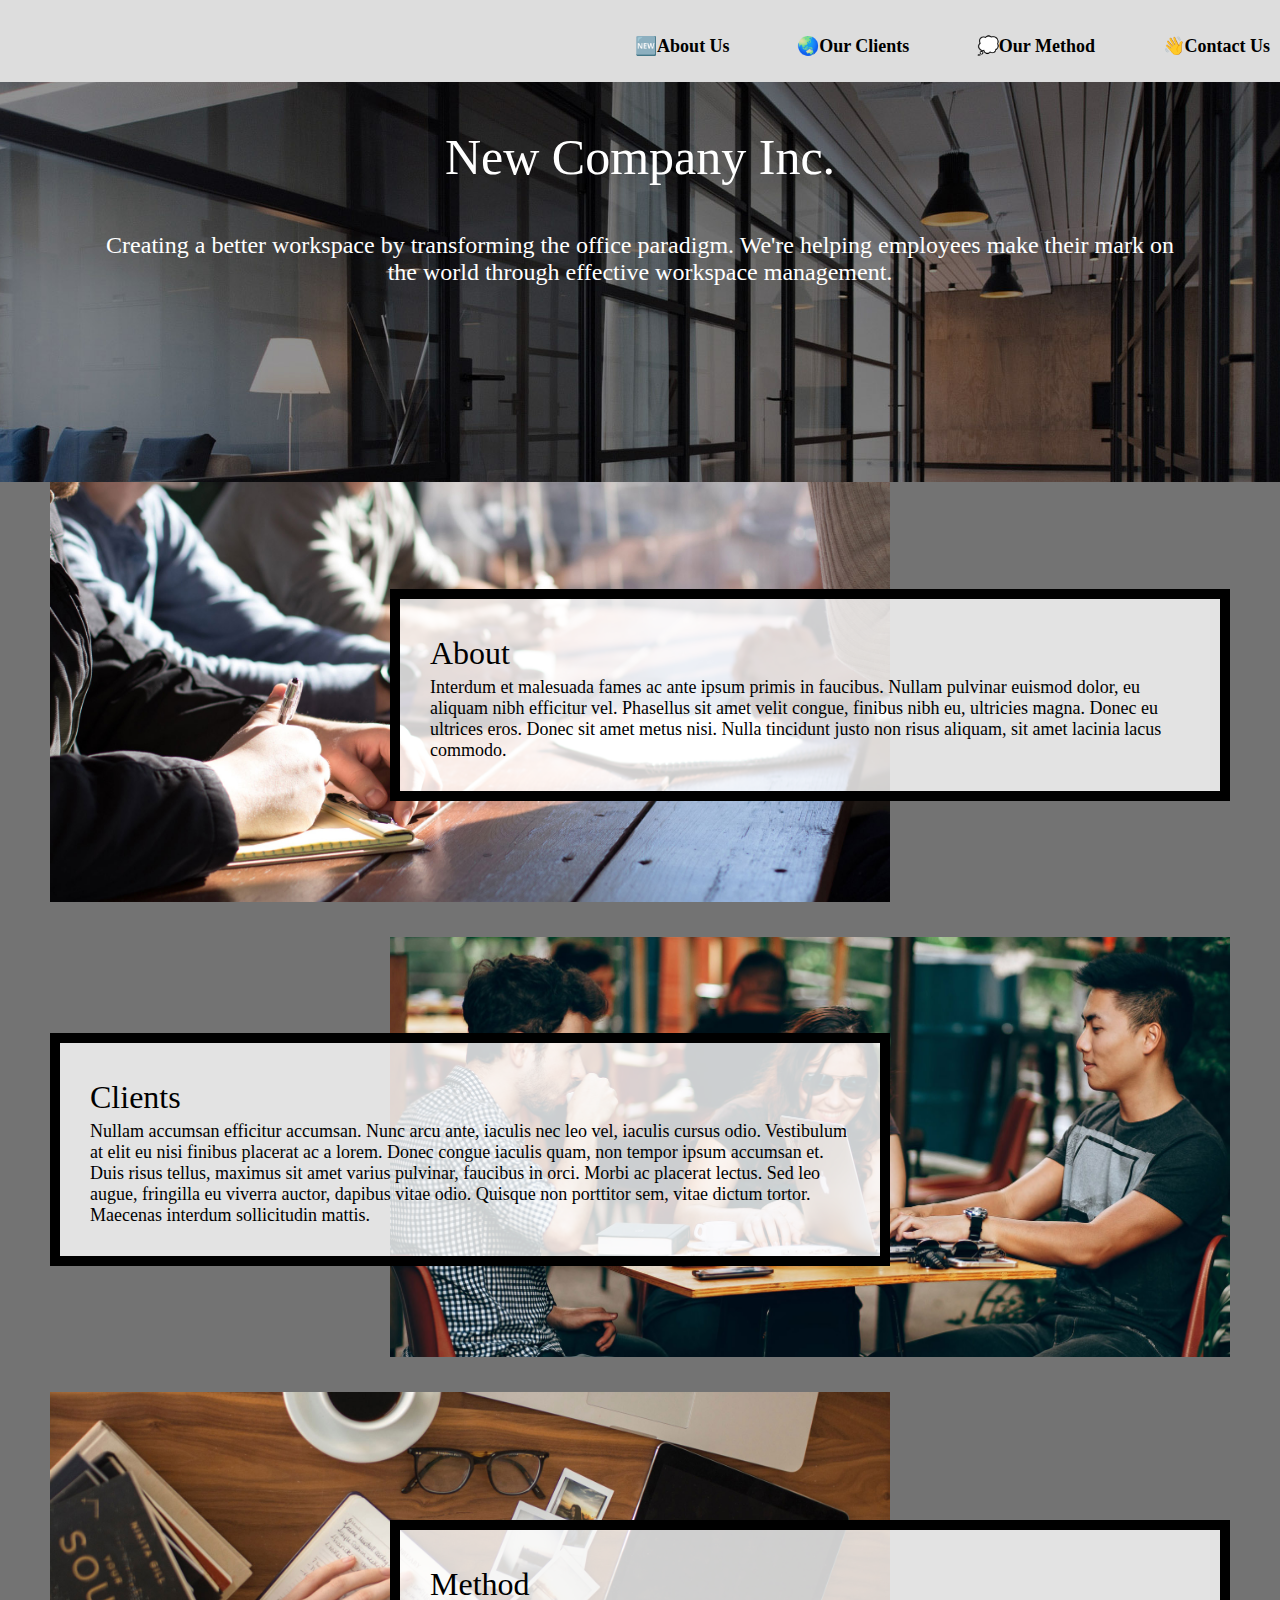
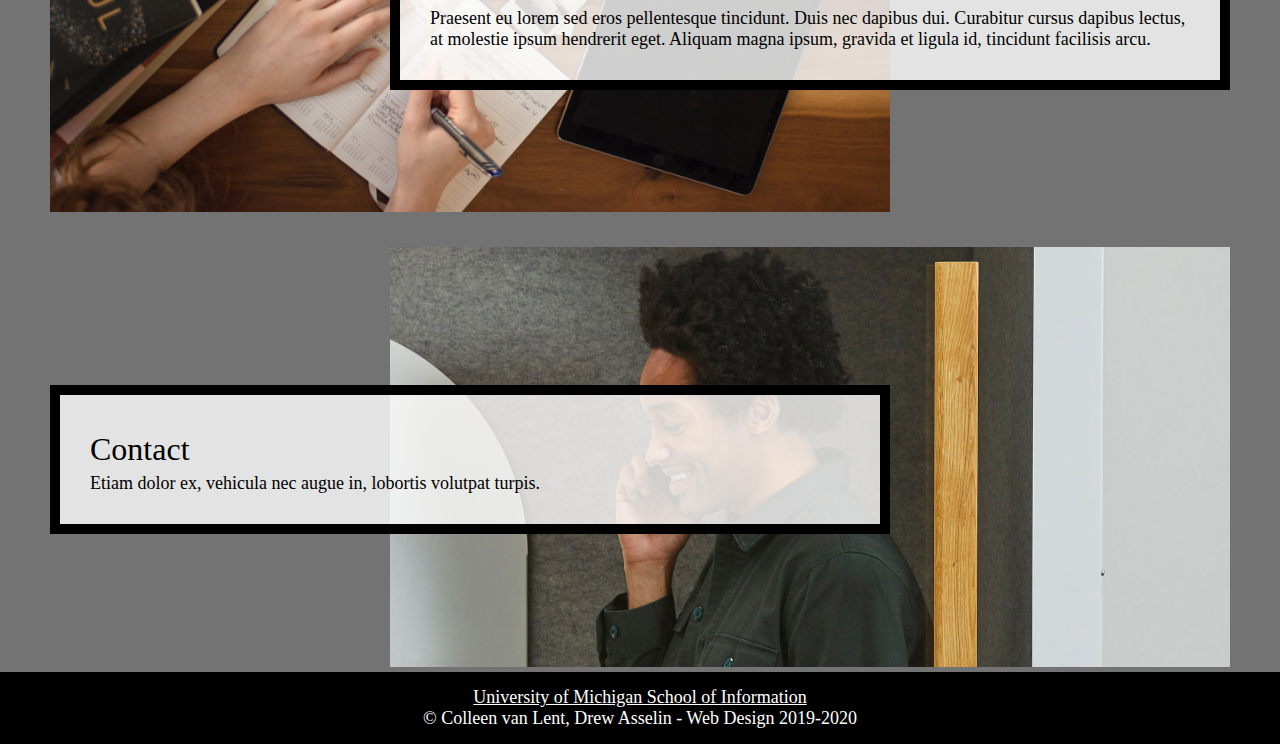
<file: index.html>
<!DOCTYPE html>
<html lang="en">
  <head>
    <meta charset="UTF-8">
    <meta name="viewport" content="width=device-width, initial-scale=1.0">

    <link rel="icon"  href="images/logo-drk.png">
    <link rel="stylesheet" type="text/css" href="css/reset.css">
    <link rel="stylesheet" type="text/css" href="css/starter.css">
    <link rel="stylesheet" type="text/css" href="css/style.css">

    <title>2022 New Company Inc.</title>
  </head>
  <body>
    <a class="skip" href="#main">Skip to Main Content</a>
    <header>
    <nav>
      <ul>
        <li>&#x1F195;<a href="#about">About Us</a></li>
        <li>&#x1F30F;<a href="#clients">Our Clients</a></li>
        <li>&#128173;<a href="#method">Our Method</a></li>
        <li>&#128075;<a href="#contact">Contact Us</a></li>
      </ul>
      </nav>
      <div class = "intro">
         <h1>New Company Inc.</h1>
          <p>Creating a better workspace by transforming the office paradigm. We're helping employees make their mark on the 
          world through effective workspace management.</p>
      </div>
      </header>

      <main class="container" id = "main">
        <div class="about-image">
          <img src="images/about.jpg" width= "200" alt="">
        </div>
  
        <div class="about text" id="about" tabindex="0">
          <h2>About</h2>
          <p> Interdum et malesuada fames ac ante ipsum primis in faucibus. Nullam pulvinar euismod dolor, eu aliquam nibh efficitur vel. Phasellus sit amet velit congue, finibus nibh eu, ultricies magna. Donec eu ultrices eros. Donec sit amet metus nisi. Nulla tincidunt justo non risus aliquam, sit amet lacinia lacus commodo.</p>
        </div>
  
        <div class="clients-image">
          <img src="images/clients.jpg" width= "200" alt="">
        </div>
  
        <div class="clients text" id="clients" tabindex="0">
          <h2>Clients</h2>
          <p>Nullam accumsan efficitur accumsan. Nunc arcu ante, iaculis nec leo vel, iaculis cursus odio. Vestibulum at elit eu nisi finibus placerat ac a lorem. Donec congue iaculis quam, non tempor ipsum accumsan et. Duis risus tellus, maximus sit amet varius pulvinar, faucibus in orci. Morbi ac placerat lectus. Sed leo augue, fringilla eu viverra auctor, dapibus vitae odio. Quisque non porttitor sem, vitae dictum tortor. Maecenas interdum sollicitudin mattis. </p>
        </div>
  
        <div class="method-image">
          <img src="images/method.jpg" width= "200" alt="">
        </div>
  
        <div id="method" class="method text" tabindex="0">
          <h2>Method</h2>
          <p>Praesent eu lorem sed eros pellentesque tincidunt. Duis nec dapibus dui. Curabitur cursus dapibus lectus, at molestie ipsum hendrerit eget. Aliquam magna ipsum, gravida et ligula id, tincidunt facilisis arcu. </p>
        </div>
  
        <div class="contact-image">
          <img src="images/contact.jpg" alt="" width= "200">
        </div>
  
        <div id = "contact" class="contact text" tabindex="0">
          <h2>Contact</h2>
          <p>Etiam dolor ex, vehicula nec augue in, lobortis volutpat turpis. </p>
        </div>

    </main>
    <footer>
      <p><a href="http://www.umich.edu">University of Michigan School of Information</a> <br>
        &copy; Colleen van Lent, Drew Asselin - Web Design 2019-2020</p>
    </footer>
  </body>
</html>
</file>
<file: css/starter.css>
/***** STARTER CODE - DO NOT CHANGE *****/

html{
  scroll-behavior: smooth;
}

body{
  background-color: #737373;
  font-size: 18px;
  margin: 0;
  padding: 0;
}

h1{
  font-size: 50px;
  line-height: 1;
  padding: 50px 0;
  text-align: center;
  color:white;
}

h2{
  font-size: 32px;
  line-height: 1.5;
}

nav{
  background-color: #ddd;
  padding: 25px 10px;;    
  text-align: left;   
}

nav a{
  color: black;
  font-weight: bold;
  text-decoration: none;
}

nav ul{
  list-style-type: none;
}

nav li{
  display: inline;
  margin-right: 5%;
}

header p{
  color: white;
  font-size: 24px;
  padding: 0 100px;
  text-align: center;
}

.text{
  background-color: rgba(255, 255, 255, .8);
  border: 10px solid black;
  padding: 30px;
}

footer{
  background-color: black;
  color: white;
  padding: 15px 0;
  text-align: center;
}

footer a,
footer a:visited{
  color: white;
}
/*****  End Starter Code ****/
</file>
<file: css/style.css>
a.skip{
  background: white;
  padding: 6px;
  -webkit-transition: top 1s ease-out;
  transition: left 1s ease-out;
  z-index: 1;

  position: absolute;
  top: -200px;
  left: -400px;

}
  /* Requirement 1 code here -- Do not remove this comment. */


  /* Requirement 2 code here -- Do not remove this comment. */
  nav a:focus{
    text-decoration-line: overline;
    text-decoration-thickness: 10px;
    text-decoration-color: yellow;
    outline: none;
  }

  /* Requirement 3 code here -- Do not remove this comment. */
.container{
  display: grid;
  grid-template-columns: 1fr 5fr 1fr;
  row-gap: 30px;

}

  /* Requirement 4 code here -- Do not remove this comment. */
.intro, .parallax{
  background-color: #858585;
  background-image: url("../images/header.jpg");

  min-height: 400px;

  background-attachment: fixed;
  background-position: center;
  background-repeat: no-repeat;
  background-size: cover;
}

  /* Requirement 5 code here -- Do not remove this comment. */
  .about, .clients, .method, .contact{
    grid-column: 2/3;
}

  /* Requirement 6 code here -- Do not remove this comment. */
img{
  width: 100%;
}

  /* Requirement 7 code here -- Do not remove this comment. */
  .about-image, .clients-image, .method-image, .contact-image{
    grid-column: 1/ span 3;
    max-height: 500px;
  }

  /* Requirement 8 code here -- Do not remove this comment. */

  .about, .about-image{
    grid-row: 1;
  }
  .clients, .clients-image{
    grid-row: 2;
  }
  .method, .method-image{
    grid-row: 3;
  }
  .contact, .contact-image{
    grid-row: 4;
  }

  /* Requirement 9 code here -- Do not remove this comment. */

  .text{
    align-self: center;
    max-height: 40vh;
    overflow: scroll;
  }


  /*Add the media query here.  Make sure to */

@media screen and (min-width: 800px){
  nav{
    padding-top: 35px;
    /* Requirement 10 code here -- Do not remove this comment. */

    text-align:right

  }

  nav li{
    margin-left: 5%;
    margin-right:0;
  }


  /* Requirement 11 code here -- Do not remove this comment. */

  a.skip:focus{
    top: 20px;
    left: 0;

  }


  /* Requirement 12 code here -- Do not remove this comment. */
  .container{
    display: grid;
    grid-template-columns: 50px auto 500px auto 50px;
    grid-row: 300px 300px 300px 300px;
  }


  /* Requirement 13 code here -- Do not remove this comment. */
  .about, .method, .clients-image, .contact-image{
    grid-column: 3/ span 2;
  }

  /* Requirement 14 code here -- Do not remove this comment. */
  .clients, .contact, .about-image, .method-image{
    grid-column: 2/ span 2;
  }

  /* Requirement 15 code here -- Do not remove this comment. */
   .about-image{
    overflow: hidden;
  }
  .clients-image{
    overflow: hidden;
  }
  .method-image{
    overflow: hidden;
  }
  .contact-image{
    overflow: hidden;
  }
}


/** Code for prefers reduced motion **/
/* Make no changes below this line.
   ***************************************
   */
   @media screen and (prefers-reduced-motion: reduce){
    /*Turn off scroll*/
    html{
      scroll-behavior: auto; /* Removes scroll animation */
    }

    /*Turn off transition*/
    a.skip {
      -webkit-transition: initial; /* sets to default setting */
      transition: initial; /* sets to default setting */
    }

    /*Turn off parallax*/
    .intro{
      background-attachment: initial;
    }
  }
</file>
